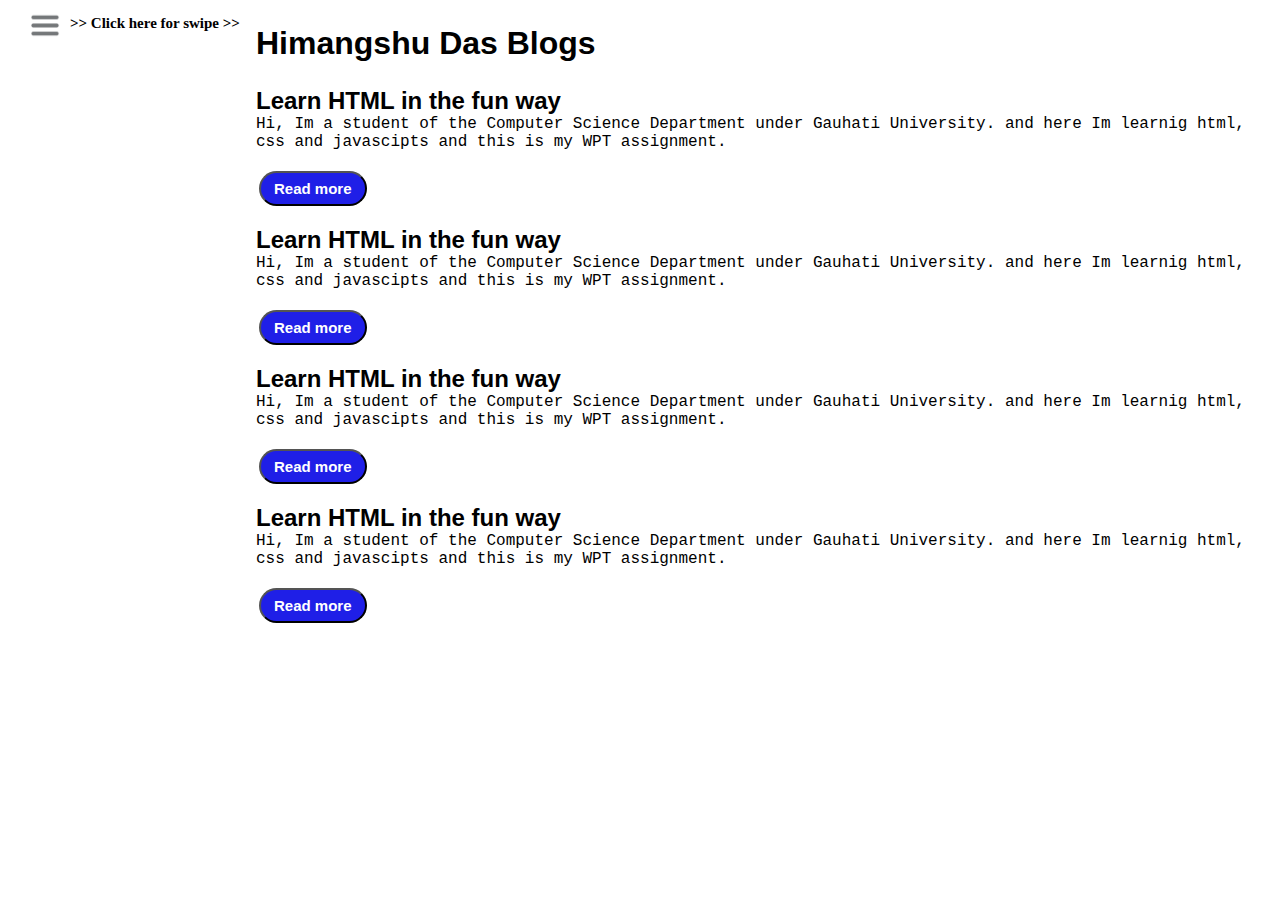
<file: blog.html>
<!DOCTYPE html>
<html lang="en">
  <head>
    <meta charset="UTF-8" />
    <meta http-equiv="X-UA-Compatible" content="IE=edge" />
    <meta name="viewport" content="width=device-width, initial-scale=1.0">
    <title>Himangshu Das</title>
    <link rel="stylesheet" href="blog.css" />
  </head>
  <body>
  <div class="container">
    <div class="sidebar sidebargo">
    
        <nav>
            <ul>
                <li><a href="index.html">Home</a></li>
                <li><a href="intro.html">My Intro</a></li>
                <li><a href="projects.html">Projects</a></li>
                <li><a href="blog.html">Blogs</a></li>
            </ul>
        </nav>
    </div>
    <div class="main">
        <div class="click">>> Click here for swipe >></div>
        <div class="hamburg"> 
          <img class="ham" src="hamburg.png" alt="" width="30px"> 
          
          <img class="cross" src="cross.png" alt="" width="30px">
        </div>
        <div class="blogcontainer">
            <h1>Himangshu Das Blogs</h1>
            <div class="blogitem">
                <h2>Learn HTML in the fun way</h2>
                <p>Hi, Im a student of the Computer Science Department under Gauhati University. and here Im learnig html,
                     css and javascipts and this is my WPT assignment.</p>
                     <div class="button">
                         <button class="btn btn-sm">Read more</button>
                     </div>
            </div>
        
            <div class="blogitem">
                <h2>Learn HTML in the fun way</h2>
                <p>Hi, Im a student of the Computer Science Department under Gauhati University. and here Im learnig html,
                     css and javascipts and this is my WPT assignment.</p>
                     <div class="button">
                        <button class="btn btn-sm">Read more</button>
                    </div>
            </div>
            <div class="blogitem">
                <h2>Learn HTML in the fun way</h2>
                <p>Hi, Im a student of the Computer Science Department under Gauhati University. and here Im learnig html,
                     css and javascipts and this is my WPT assignment.</p>
                     <div class="button">
                        <button class="btn btn-sm">Read more</button>
                    </div>
            </div>
            <div class="blogitem">
                <h2>Learn HTML in the fun way</h2>
                <p>Hi, Im a student of the Computer Science Department under Gauhati University. and here Im learnig html,
                     css and javascipts and this is my WPT assignment.</p>
                     <div class="button">
                        <button class="btn btn-sm">Read more</button>
                    </div>
            </div>
        </div>
    </div>
</div>
</div><script src="protfolio.js"></script>
</body>
</html>
</file>
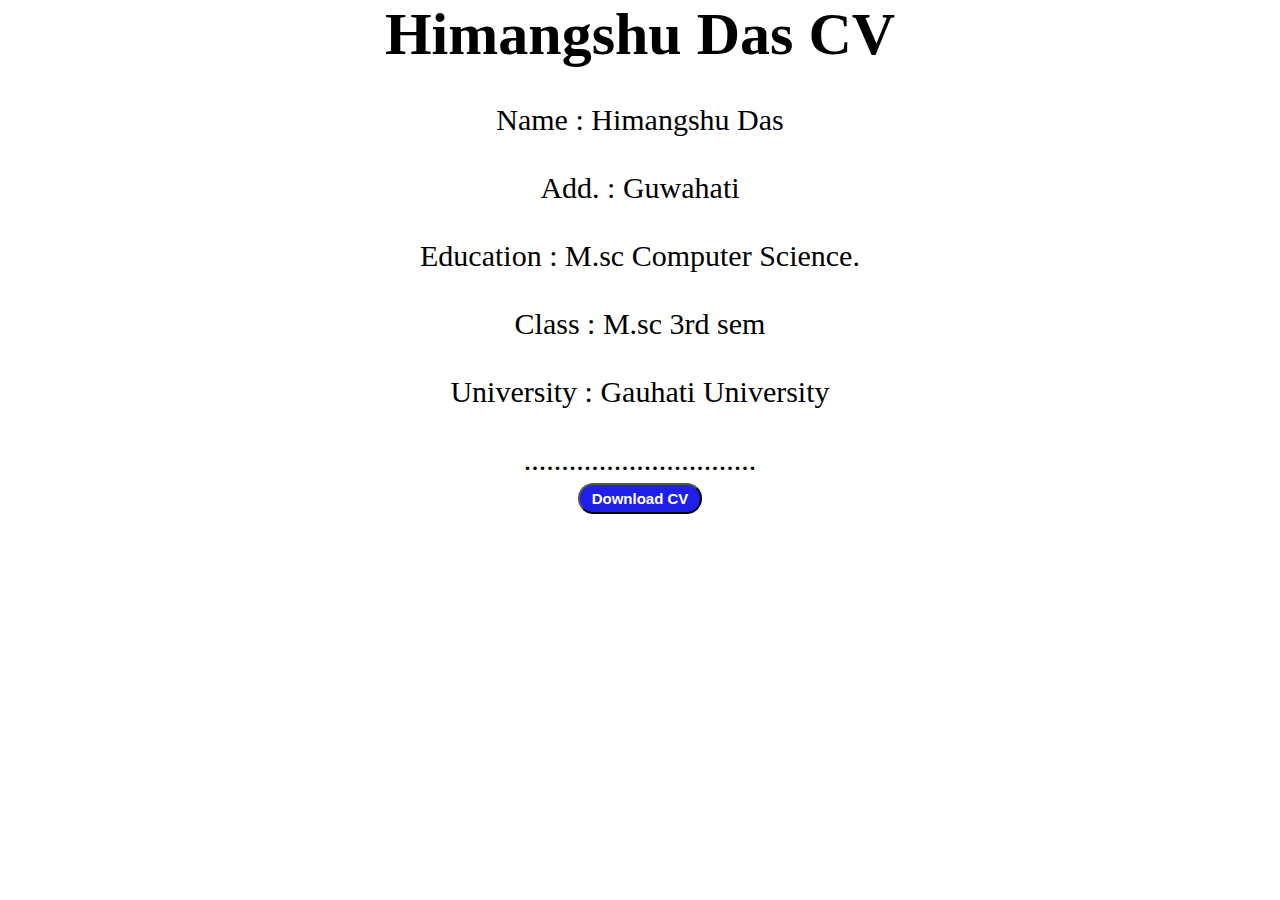
<file: CV.html>
<!DOCTYPE html>
<html lang="en">
  <head>
    <meta charset="UTF-8" />
    <meta http-equiv="X-UA-Compatible" content="IE=edge" />
    <meta name="viewport" content="width=device-width, initial-scale=1.0">
    <title>Himangshu Das</title>
    <link rel="stylesheet" href="stylesheet.css" />
  </head>
  <body>
   

    <Div class="cv">
        <h1>Himangshu Das CV</h1><br>
         <div class="mycv">
            Name : Himangshu Das <br><br>
            Add. : Guwahati <br><br>
            Education : M.sc Computer Science. <br><br>
            Class : M.sc 3rd sem<br><br>
            University : Gauhati University<br><br>
            ...............................
        
     </Div>
      <div class="btn">
      <a href="CV.html"><button>Download CV</button></a>
    </div>
    </Div>
  </body>
</html>
</file>
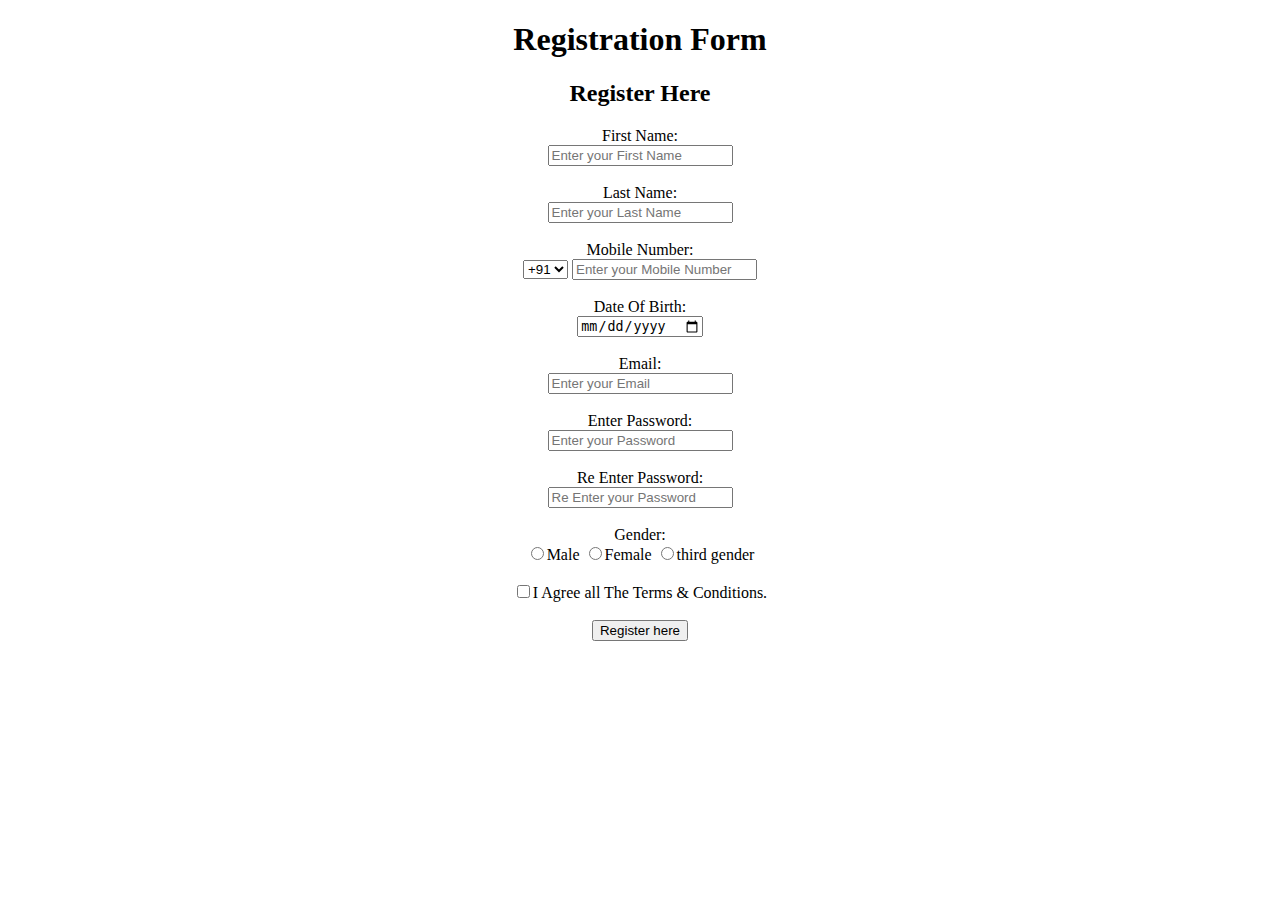
<file: form.html>
<!DOCTYPE html>
<html>
<head>
	<title>REGISTRATION FORM</title>
</head>
<body> <center>
<h1>Registration Form</h1>
     <form form method="post" action="register">
		<h2>Register Here</h2>
		
        <label>First Name:</label><br>
		<input type="text" name="Fname" placeholder="Enter your First Name"><br><br>
		
        <label>Last Name:</label><br>
		<input type="text" name="Lname" placeholder="Enter your Last Name"><br><br>
		
        <label>Mobile Number:</label><br>
		<select >
			<option>+91</option>
			<option>+92</option>
			<option>+93</option>
			<option>+94</option>
			<option>+95</option>
		</select>
		<input type="tel" name="number" placeholder="Enter your Mobile Number"><br><br>
		
        <label>Date Of Birth:</label><br>
		<input type="date" name="date" ><br><br>
		
        <label>Email:</label><br>
		<input type="email" name="email"  placeholder="Enter your Email"><br><br>
		
        <label> Enter Password:</label><br>
		<input type="Password" name="pass" placeholder="Enter your Password"><br><br>
		
        <label>Re Enter Password:</label><br>
		<input type="Password" name="pass" placeholder="Re Enter your Password"><br><br>
		
        <label>Gender:</label><br>
		<input type="radio" name="Male">Male 
		<input type="radio" name="Male">Female
		<input type="radio" name="Male">third gender<br><br>
		
        <input type="checkbox" >I Agree all The Terms & Conditions.<br><br>
		
        <button type="Submit">Register here</button>
	</form>
    </center>
</div>
</body>
</html>
</file>
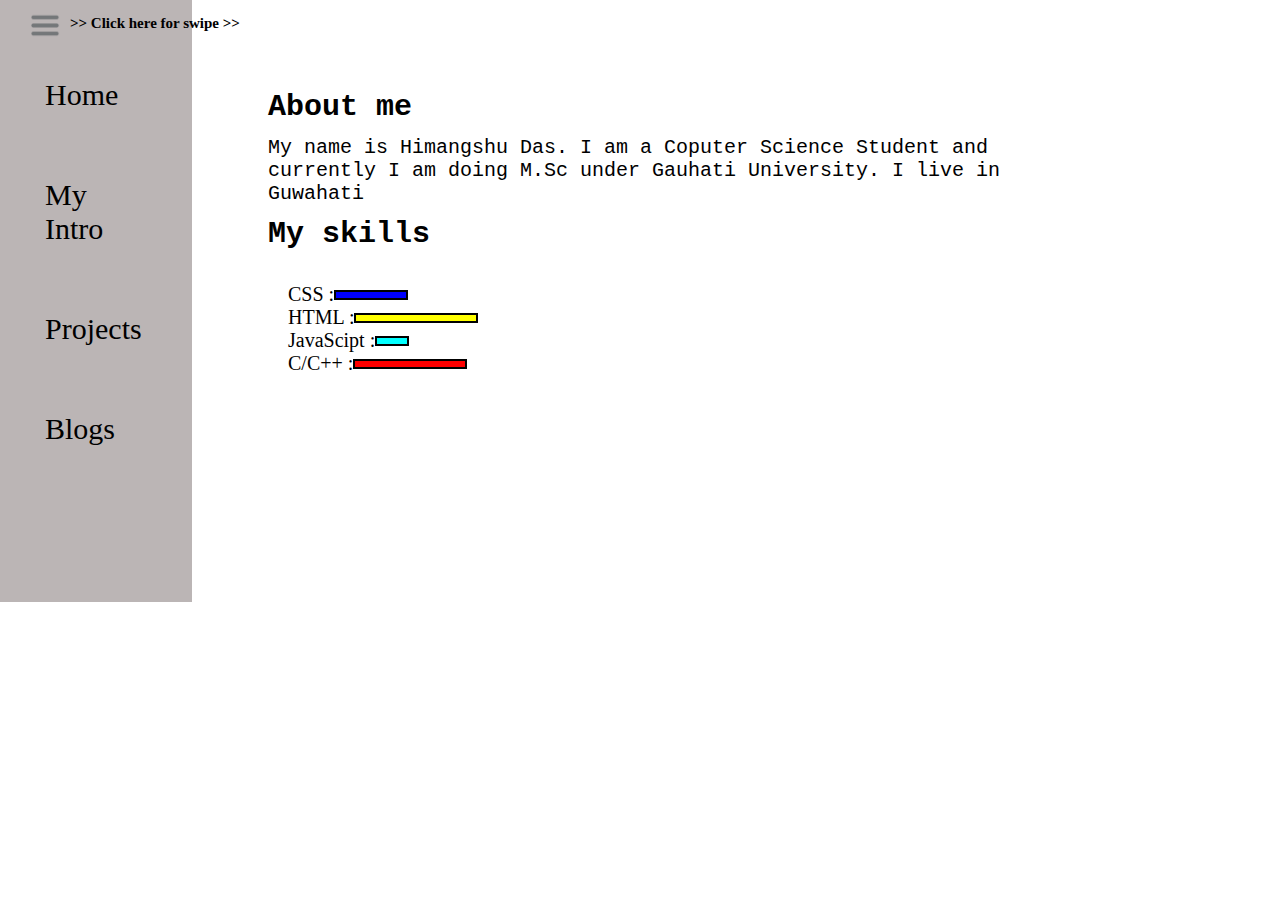
<file: intro.html>
<!DOCTYPE html>
<html lang="en">
  <head>
    <meta charset="UTF-8" />
    <meta http-equiv="X-UA-Compatible" content="IE=edge" />
    <meta name="viewport" content="width=device-width, initial-scale=1.0">
    <title>Himangshu Das</title>
    <link rel="stylesheet" href="style.css" />
  </head>
  <body>
    <div class="container">
    <div class="sidebar">
    
        <nav>
            <ul>
              <li><a href="index.html">Home</a></li>
                <li><a href="intro.html">My Intro</a></li>
                <li><a href="projects.html">Projects</a></li>
                <li><a href="blog.html">Blogs</a></li>
            </ul>
        </nav>
    </div>
    <div class="main">
      <div class="click">>> Click here for swipe >></div>
      <div class="hamburg"> 
        <img class="ham" src="hamburg.png" alt="" width="30px"> 
        
        <img class="cross" src="cross.png" alt="" width="30px">
      </div>
        <div class="intro">
         <h2>About me</h2>
         <p>My name is Himangshu Das. I am a Coputer Science Student and currently I am doing M.Sc under Gauhati University.
            I live in Guwahati </p>
            <h2>My skills</h2>
            <div class="skillcontainer">
                <div class="skillitem"> CSS :  <div class="skill css"></div></div>
                <div class="skillitem"> HTML :  <div class="skill html"></div></div>
                <div class="skillitem"> JavaScipt :  <div class="skill js"></div></div>
                <div class="skillitem"> C/C++ :  <div class="skill cc"></div></div>
            </div>
        </div>
    </div>
</div>
<script src="protfolio.js"></script>
  </body>
</html>
</file>
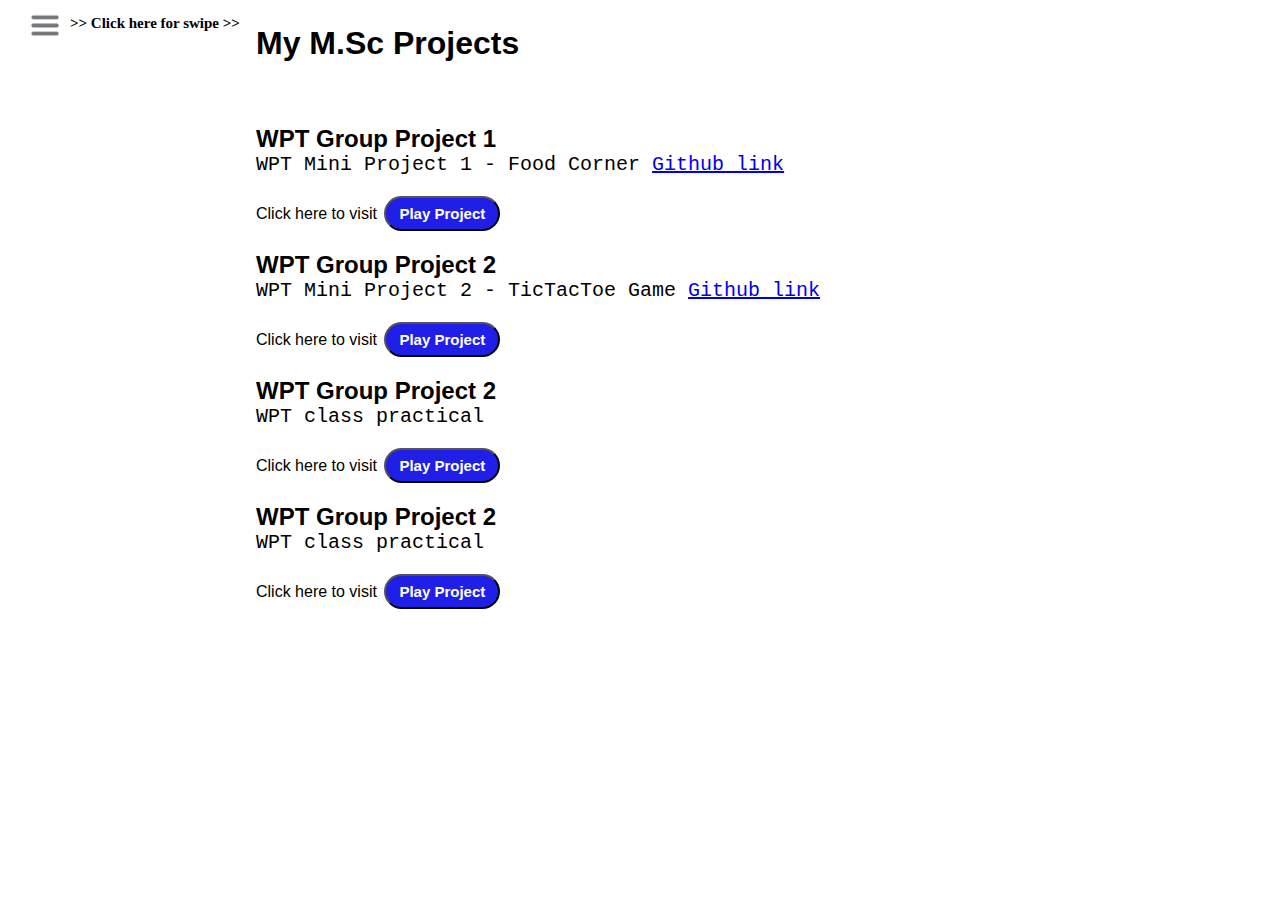
<file: projects.html>
<!DOCTYPE html>
<html lang="en">
  <head>
    <meta charset="UTF-8" />
    <meta http-equiv="X-UA-Compatible" content="IE=edge" />
    <meta name="viewport" content="width=device-width, initial-scale=1.0">
    <title>Himangshu Das</title>
    <link rel="stylesheet" href="Projects.css" />
  </head>
  <body>
  <div class="container">
    <div class="sidebar sidebargo">
    
        <nav>
            <ul>
              <li><a href="index.html">Home</a></li>
                <li><a href="intro.html">My Intro</a></li>
                <li><a href="projects.html">Projects</a></li>
                <li><a href="blog.html">Blogs</a></li>
            </ul>
        </nav>
    </div>

      <div class="click">>> Click here for swipe >></div>
        <div class="hamburg"> 
        <img class="ham" src="hamburg.png" alt="" width="30px"> 
        
        <img class="cross" src="cross.png" alt="" width="30px">
      </div>
        <div class="blogcontainer">
            <h1>My M.Sc Projects</h1><br>
            <div class="blogitem">
              <h2>WPT  Group Project 1</h2>
              <p>WPT Mini Project 1 - Food Corner
                <a href="https://github.com/Ujjal-24/wptproject.github.io"> Github link </a>
              </p>
              
                   <div class="button"> Click here to visit
                    <a href="https://ujjal-24.github.io/wptproject.github.io/"><button class="btn btn-sm">Play Project</button></a>
                  </div>
          </div>
        
            <div class="blogitem">
                <h2>WPT  Group Project 2</h2>
                <p>WPT Mini Project 2 - TicTacToe Game
                  <a href="https://github.com/Himanghsudas98/TictacToe"> Github link </a>
                </p>
                
                     <div class="button"> Click here to visit
                      <a href="https://himanghsudas98.github.io/TictacToe/"><button class="btn btn-sm">Play Project</button></a>
                    </div>
            </div>
            <div class="blogitem">
              <h2>WPT  Group Project 2</h2>
              <p>WPT class practical</p>
              
                   <div class="button"> Click here to visit
                    <a href="labclass1.html"><button class="btn btn-sm">Play Project</button></a>
                  </div>
          </div>
          <div class="blogitem">
            <h2>WPT  Group Project 2</h2>
            <p>WPT class practical</p>
            
                 <div class="button"> Click here to visit
                  <a href="form.html"><button class="btn btn-sm">Play Project</button></a>
                </div>
        </div>
           
        </div>
    </div>
</div>
</div><script src="protfolio.js"></script>
</body>
</html>
</file>
<file: blog.css>
*{
    margin: 0;
    padding: 0;
}

.sidebar{
    position: absolute;
    background-color: rgb(187, 181, 181) ;
    height: 47vw;
    width: 15vw;
    font-family:'Times New Roman', Times, serif;
    transition: transform 0.3s ease-in;
}

.sidebar nav{
    padding: 45px;
    
}

.sidebar nav li {
    list-style: none;
    font-size: 30px;
    padding: 33px 0;
}

.sidebar nav li a{

    text-decoration: none;
    color: black;
}
.container{
    display: flex;
}
.button{
    margin-top: 20px;
    text-decoration-line: none;
}
.button button{
    padding: 7px 13px;
    border-radius: 20px;
    color: white;
    background-color: rgb(31, 31, 231);
    font-weight: bold;
    font-size: 15px;
    margin: 0 3px;
    cursor: pointer;
}
.button button:hover{
    color: blue;
    background-color: white;
}



.blogitem{
    margin: 20px;
    font-family: sans-serif;
    margin-left: 20vw;
}
.blogcontainer h1{
    margin: 25px;
    margin-left: 20vw;
    font-family: sans-serif;
}

.blogitem p{
    font-family: 'Courier New', Courier, monospace;
}

.sidebargo{

    transform: translate(-443px, 0px);
    position: absolute;
}
.hamburg{
    position: absolute;
    top: 10px;
    left: 20px;
}

.ham{
    cursor: pointer;
    margin-left: 10px;
    

}
.cross{
    margin-left: 190px;
    cursor: pointer;
}

.click{
    font-weight: bold;
    font-size: 15px;
    top: 15px;
    left: 70px;
    position:absolute;
}


@media (max-width: 850px) {
   

    .sidebar{
        background-color: rgb(187, 181, 181) ;
        height: 200vw;
        width: 50vw;
        font-family:'Times New Roman', Times, serif;
        transition: transform 0.3s ease-in;
    }
    .sidebar nav{
            padding: 95px;
            
        }
        
    .sidebar nav li {
            list-style: none;
            font-size: 20px;
            padding: 18px 0px;
        }
        
    .sidebar nav li a{
        
            text-decoration: none;
            color: black;
        }
    .cross{
        margin-left: 125px;
    }    
    }
</file>
<file: stylesheet.css>
*{
    margin: 0;
    padding: 0;
}
.sidebar{
    position: absolute;
    background-color: rgb(187, 181, 181) ;
    height: 47vw;
    width: 15vw;
    font-family:'Times New Roman', Times, serif;
    transition: transform 0.3s ease-in;
}

.sidebar nav{
    padding: 45px;
    
}

.sidebar nav li {
    list-style: none;
    font-size: 30px;
    padding: 33px 0;
}

.sidebar nav li a{

    text-decoration: none;
    color: black;
}
    

.main{
    width: 90vw;
    
}


.container{
    display: flex;
    
}

.infocontainer{
    height: 48vh;
    width: 80vw;
    margin: 144px auto;
    display: flex;
    justify-content: space-around;
    

}

.devinfo{
    display: flex;
    justify-content: center;
    flex-direction: column;
    font-family: 'Gill Sans', 'Gill Sans MT', Calibri, 'Trebuchet MS', sans-serif;

}

.hello{
    font-size: 45px;

}

.name{
    font-size: 40px;
    font-weight: bold;

}

.about{
    font-size: 40px;

}
.moreabout{
    font-size: 22px;
    margin-top: 23px;

}

.button{
    margin-top: 20px;
    text-decoration-line: none;
}
.button button{
    padding: 7px 13px;
    border-radius: 20px;
    color: white;
    background-color: rgb(31, 31, 231);
    font-weight: bold;
    font-size: 15px;
    margin: 0 3px;
    cursor: pointer;
}
.button button:hover{
    color: blue;
    background-color: white;
}

.btn button{
    padding: 5px 12px;
    border-radius: 20px;
    color: white;
    background-color: rgb(31, 31, 231);
    font-weight: bold;
    font-size: 15px;
    margin: 0 3px;
    cursor: pointer;
}

.cv{
    text-align: center;
    font-size: 30px;

}
.btn button:hover{
    color: blue;
    background-color: white;
}

.devpic img{
    height: 55vh;
}
.intro{
    margin: 0 88px;
    margin-left: 20vw;
    margin-top: 10vh;
    font-size: 20px;
}

.intro h2{
    font-family: 'Courier New', Courier, monospace;
    margin: 12px;
}

.intro p{
    font-family: 'Courier New', Courier, monospace;
    margin: 12px;
}
.skillcontainer{
    margin: 20px;
    padding: 12px;

}

.skillitem{
    display: flex;
    align-items: center;
}
.skill{

    width: 265px;
    height: 6px;
    background-color: blue;
    border: 2px solid black;
}

.css{
    width: 70px;
    background-color: blue;
}

.html{
    width: 120px;
    background-color: yellow;
}
.js{
    width: 30px;
    background-color: cyan;
}

.cc{
    width: 110px;
    background-color: red;
}

.sidebargo{

    transform: translate(-443px, 0px);
    position: absolute;
}
.hamburg{
    position: absolute;
    top: 10px;
    left: 20px;
}

.ham{
    cursor: pointer;
    margin-left: 10px;
    

}
.cross{
    margin-left: 190px;
    cursor: pointer;
}

.click{
    font-weight: bold;
    font-size: 15px;
    top: 15px;
    left: 70px;
    position:absolute;
}

.blogitem{
    margin: 20px;
    font-family: sans-serif;
    margin-left: 20vw;
}
.blogcontainer h1{
    margin: 25px;
    margin-left: 20vw;
    font-family: sans-serif;
}

.blogitem p{
    font-family: 'Courier New', Courier, monospace;
}

@media (max-width: 850px) {
   

.devpic img{
    display: none;
  }
.sidebar{
    background-color: rgb(187, 181, 181) ;
    height: 200vw;
    width: 40vw;
    font-family:'Times New Roman', Times, serif;
    transition: transform 0.3s ease-in;
}
.sidebar nav{
        padding: 85px;
        
    }
    
.sidebar nav li {
        list-style: none;
        font-size: 30px;
        padding: 33px 0px;
    }
    
.sidebar nav li a{
    
        text-decoration: none;
        color: black;
    }
.cross{
    margin-left: 150px;
}    
}
</file>
<file: style.css>
*{
    margin: 0;
    padding: 0;
}
.sidebar{
    position: absolute;
    background-color: rgb(187, 181, 181) ;
    height: 47vw;
    width: 15vw;
    font-family:'Times New Roman', Times, serif;
    transition: transform 0.3s ease-in;
}

.sidebar nav{
    padding: 45px;
    
}

.sidebar nav li {
    list-style: none;
    font-size: 30px;
    padding: 33px 0;
}

.sidebar nav li a{

    text-decoration: none;
    color: black;
}
    

.main{
    width: 90vw;
    
}


.container{
    display: flex;
    
}

.infocontainer{
    height: 48vh;
    width: 80vw;
    margin: 144px auto;
    display: flex;
    justify-content: space-around;
    

}

.devinfo{
    display: flex;
    justify-content: center;
    flex-direction: column;
    font-family: 'Gill Sans', 'Gill Sans MT', Calibri, 'Trebuchet MS', sans-serif;

}

.hello{
    font-size: 45px;

}

.name{
    font-size: 40px;
    font-weight: bold;

}

.about{
    font-size: 40px;

}
.moreabout{
    font-size: 22px;
    margin-top: 23px;

}

.button{
    margin-top: 20px;
    text-decoration-line: none;
}
.button button{
    padding: 7px 13px;
    border-radius: 20px;
    color: white;
    background-color: rgb(31, 31, 231);
    font-weight: bold;
    font-size: 15px;
    margin: 0 3px;
    cursor: pointer;
}
.button button:hover{
    color: blue;
    background-color: white;
}

.btn button{
    padding: 5px 12px;
    border-radius: 20px;
    color: white;
    background-color: rgb(31, 31, 231);
    font-weight: bold;
    font-size: 15px;
    margin: 0 3px;
    cursor: pointer;
}

.cv{
    text-align: center;
    font-size: 30px;

}
.btn button:hover{
    color: blue;
    background-color: white;
}

.devpic img{
    height: 55vh;
}
.intro{
    margin: 0 88px;
    margin-left: 20vw;
    margin-top: 10vh;
    font-size: 20px;
}

.intro h2{
    font-family: 'Courier New', Courier, monospace;
    margin: 12px;
}

.intro p{
    font-family: 'Courier New', Courier, monospace;
    margin: 12px;
}
.skillcontainer{
    margin: 20px;
    padding: 12px;

}

.skillitem{
    display: flex;
    align-items: center;
}
.skill{

    width: 265px;
    height: 6px;
    background-color: blue;
    border: 2px solid black;
}

.css{
    width: 70px;
    background-color: blue;
}

.html{
    width: 120px;
    background-color: yellow;
}
.js{
    width: 30px;
    background-color: cyan;
}

.cc{
    width: 110px;
    background-color: red;
}

.sidebargo{

    transform: translate(-443px, 0px);
    position: absolute;
}
.hamburg{
    position: absolute;
    top: 10px;
    left: 20px;
}

.ham{
    cursor: pointer;
    margin-left: 10px;
    

}
.cross{
    margin-left: 190px;
    cursor: pointer;
}

.click{
    font-weight: bold;
    font-size: 15px;
    top: 15px;
    left: 70px;
    position:absolute;
}

.blogitem{
    margin: 20px;
    font-family: sans-serif;
    margin-left: 20vw;
}
.blogcontainer h1{
    margin: 25px;
    margin-left: 20vw;
    font-family: sans-serif;
}

.blogitem p{
    font-family: 'Courier New', Courier, monospace;
}

@media (max-width: 850px) {
   

.devpic img{
    display: flex;
    height: 20vh;
  }
 .hello{
    font-size: 35px;
   }
 .name{
    font-size: 30px;
    font-weight: bold;

}
 .about{
    font-size: 30px;

}   
.moreabout{
    font-size: 16px;
    margin-top: 23px;

}   
.sidebar{
    background-color: rgb(187, 181, 181) ;
    height: 200vw;
    width: 50vw;
    font-family:'Times New Roman', Times, serif;
    transition: transform 0.3s ease-in;
}
.sidebar nav{
        padding: 95px;
        
    }
    
.sidebar nav li {
        list-style: none;
        font-size: 20px;
        padding: 18px 0px;
    }
    
.sidebar nav li a{
    
        text-decoration: none;
        color: black;
    }
.cross{
    margin-left: 125px;
}    
}
</file>
<file: Projects.css>
*{
    margin: 0;
    padding: 0;
}

.sidebar{
    position: absolute;
    background-color: rgb(187, 181, 181) ;
    height: 47vw;
    width: 15vw;
    font-family:'Times New Roman', Times, serif;
    transition: transform 0.3s ease-in;
}

.sidebar nav{
    padding: 45px;
    
}

.sidebar nav li {
    list-style: none;
    font-size: 30px;
    padding: 33px 0;
}

.sidebar nav li a{

    text-decoration: none;
    color: black;
}
.container{
    display: flex;
}
.button{
    margin-top: 20px;
    text-decoration-line: none;
}
.button button{
    padding: 7px 13px;
    border-radius: 20px;
    color: white;
    background-color: rgb(31, 31, 231);
    font-weight: bold;
    font-size: 15px;
    margin: 0 3px;
    cursor: pointer;
}
.button button:hover{
    color: blue;
    background-color: white;
}



.blogitem{
    margin: 20px;
    font-family: sans-serif;
    margin-left: 20vw;
}
.blogcontainer h1{
    margin: 25px;
    margin-left: 20vw;
    font-family: sans-serif;
}

.blogitem p{
    font-family: 'Courier New', Courier, monospace;
    font-size: 20px;
}

.sidebargo{

    transform: translate(-443px, 0px);
    position: absolute;

}    
.hamburg{
    position: absolute;
    top: 10px;
    left: 20px;
}

.ham{
    cursor: pointer;
    margin-left: 10px;
    
}
.cross{
    margin-left: 190px;
    cursor: pointer;
}

.click{
    font-weight: bold;
    font-size: 15px;
    top: 15px;
    left: 70px;
    position:absolute;
}


@media (max-width: 850px) {
   
    
    
    .sidebar{
        background-color: rgb(187, 181, 181) ;
        height: 200vw;
        width: 50vw;
        font-family:'Times New Roman', Times, serif;
        transition: transform 0.3s ease-in;
    }
    .sidebar nav{
            padding: 95px;
            
        }
        
    .sidebar nav li {
            list-style: none;
            font-size: 20px;
            padding: 18px 0px;
        }
        
    .sidebar nav li a{
        
            text-decoration: none;
            color: black;
        }
    .cross{
        margin-left: 125px;
    }    
    }
</file>
